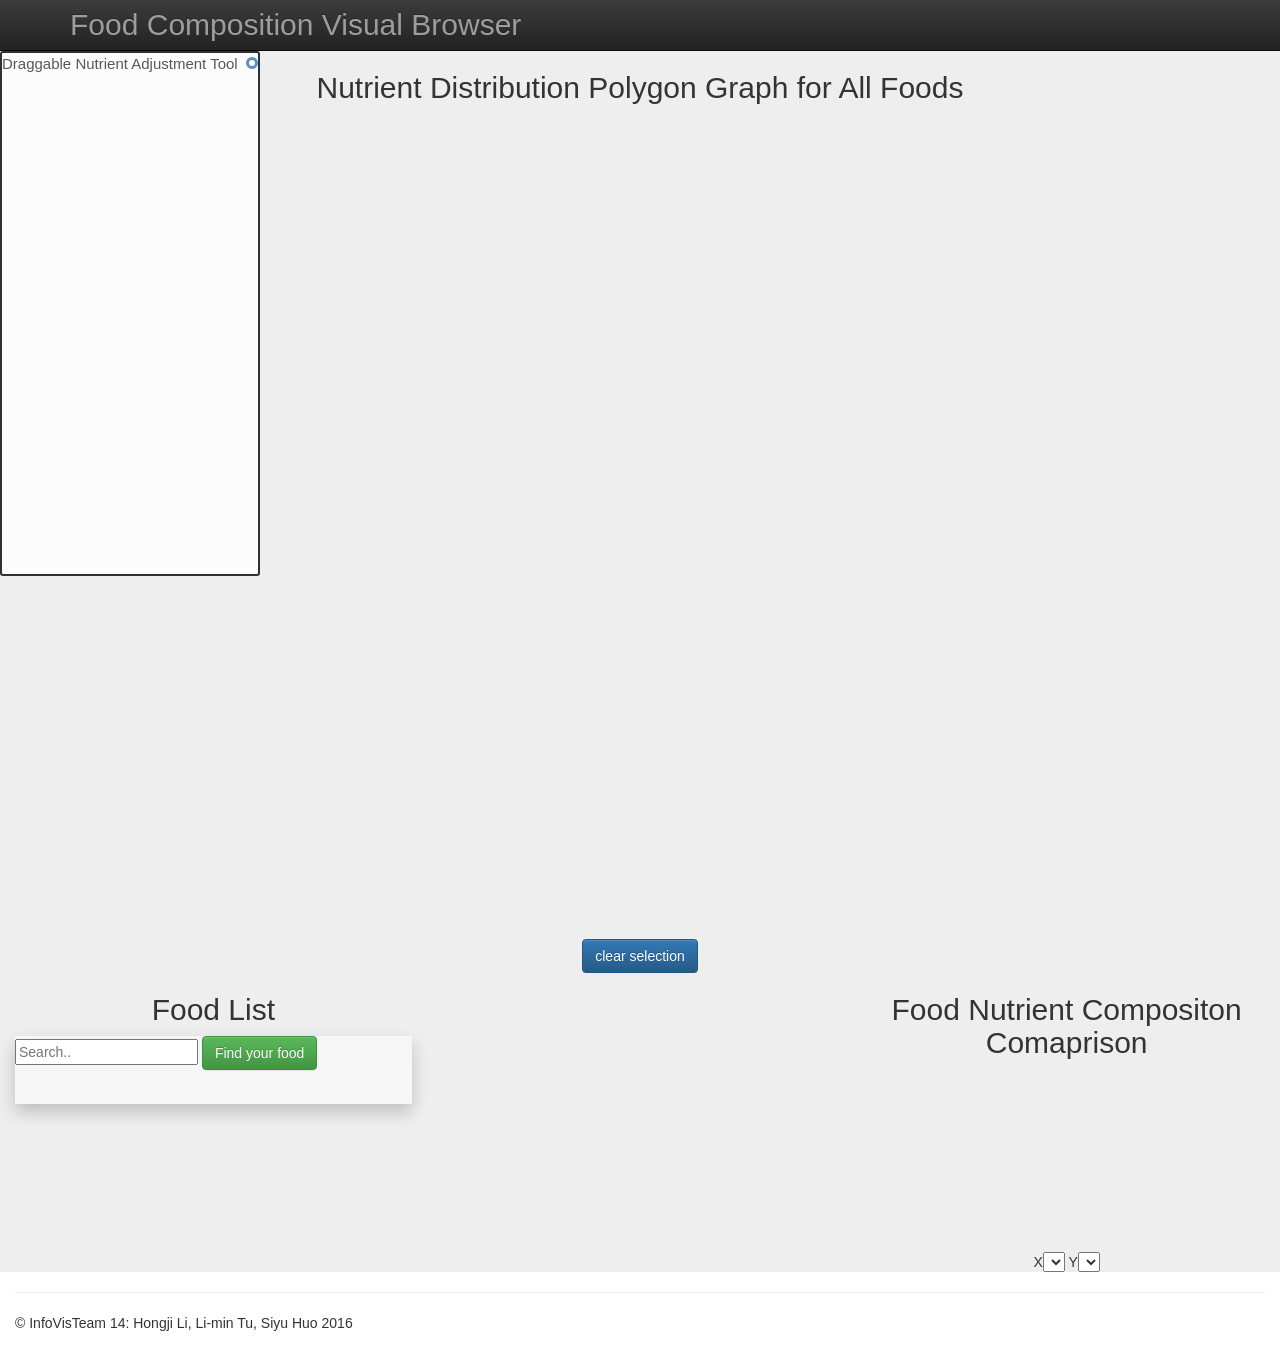
<file: food-composition-visual-browser/initializr-verekia-4.0/initializr/index.html>
<!doctype html>
<!--[if lt IE 7]>      <html class="no-js lt-ie9 lt-ie8 lt-ie7" lang=""> <![endif]-->
<!--[if IE 7]>         <html class="no-js lt-ie9 lt-ie8" lang=""> <![endif]-->
<!--[if IE 8]>         <html class="no-js lt-ie9" lang=""> <![endif]-->
<!--[if gt IE 8]><!--> <html class="no-js" lang=""> <!--<![endif]-->
    <head>
        <meta charset="utf-8">
        <meta http-equiv="X-UA-Compatible" content="IE=edge,chrome=1">
        <title>Food Composition Visual Browser</title>
        <meta name="description" content="">
        <meta name="viewport" content="width=device-width, initial-scale=1">
        <link rel="apple-touch-icon" href="apple-touch-icon.png">
        <link rel="stylesheet" href="css/bootstrap.min.css">
        <link rel="stylesheet" type="text/css" href="css/bootstrap-slider.min.css">
        <style>
            body {
                /*padding-top: 50px;*/
                padding-bottom: 20px;
            }
            #polygonSvg{
                overflow: visible;
            }
            .adjust-navbar {
                margin-bottom: 0;
            }
            .hover-area:hover {
                /*font-weight: bold;*/
                color: #337ab7;
            }
            .dropbtn {
                background-color: #4CAF50;
                color: white;
                padding: 16px;
                font-size: 16px;
                border: none;
                cursor: pointer;
            }
            .dropbtn:hover, .dropbtn:focus {
                background-color: #3e8e41;
            }
            .dropdown {
                position: relative;
                display: inline-block;
            }
            .dropdown-content {
                /*display: none;*/
                /*position: absolute;*/
                background-color: #f6f6f6;
                /*min-width: 160px;*/
                /*height:500px;*/
                /*overflow: scroll;*/
                box-shadow: 0px 8px 16px 0px rgba(0,0,0,0.2);
            }
            .dropdown-content a {
                color: black;
                padding: 12px 16px;
                text-decoration: none;
                display: block;
            }
            .dropdown a:hover {background-color: #ddd}
            .show {display:block;}
            .circle-icon {
                width: 12px;
                height: 12px;
                border: 3px solid #337ab7;
                border-radius: 12px;
            }
            .center-title {
                text-align: center;
            }
            .general-graph-area {
                background-color: #eee;
            }
            #tooltip {
                /*position: fixed;*/
                z-index: 21;
                top: 0;
                left: 0;
                background-color: whitesmoke;
                border: solid 1px black;
                padding: 3px;
                visibility: hidden;
                transition: all 0.2s;
            }
            .detail-area {
                background-color: #eee;
            }
            .navbar-brand {
                font-size: 30px;
            }
        </style>
        <link rel="stylesheet" href="css/bootstrap-theme.min.css">
        <link type="text/css" rel="stylesheet" href="css/main_1.1.css">
        <script src="js/vendor/modernizr-2.8.3-respond-1.4.2.min.js"></script>
    </head>
    <body>
        <!--[if lt IE 8]>
            <p class="browserupgrade">You are using an <strong>outdated</strong> browser. Please <a href="http://browsehappy.com/">upgrade your browser</a> to improve your experience.</p>
        <![endif]-->
    <nav class="navbar navbar-inverse navbar-static-top adjust-navbar" role="navigation">
      <div class="container">
        <div class="navbar-header center-title">
          <a class="navbar-brand" href="#">Food Composition Visual Browser</a>
        </div>
      </div>
    </nav>
        <div id="draggable-element" style="
        position: fixed; z-index: 20; border: 2px solid #000; border-radius: 3px; background-color: #fff; opacity: 0.8;">
            <div id="draggable-area" class="hover-area" style="text-align: center; font-size: 15px">
                Draggable Nutrient Adjustment Tool<a href="javascript:;" onclick="toggleTool()" style="display: inline-block"><div class="circle-icon" style="margin-left: 8px"></div></a>
            </div>
            <div class="greedy-scroll threshold-area-wrapper" style="height: 500px; overflow: scroll; transition: all 0.2s">
                <table class="threshold-area" style="margin-top: 18px;"></table>
            </div>
        </div>
    <div class="general-graph-area">
      <div class="container-fluid">
        <div class="row"><h2 style="text-align: center; margin-bottom: 30px">Nutrient Distribution Polygon Graph for All Foods</h2></div>
        <!--<p>This is a template for a simple marketing or informational website. It includes a large callout called a jumbotron and three supporting pieces of content. Use it as a starting point to create something more unique.</p>-->
        <!--<p><a class="btn btn-primary btn-lg" href="#" role="button">Learn more &raquo;</a></p>-->
        <div class="row">
            <div class="col-sm-12" id="main-view" style="text-align: center; padding-bottom: 100px">
                <svg id="polygonSvg" width="700" height="700" style=""></svg>
            </div>
            <button type="button" class="btn btn-primary" onclick="resetPloygonGraph()" style="display: block; margin-left: auto; margin-right: auto">clear selection</button>
        </div>
        <div class="popup-list"></div>
      </div>
    </div>

    <div class="container-fluid">
      <div class="row detail-area" style="">
        <div class="col-md-4" style="">
          <h2 class="center-title">Food List</h2>
          <div id="myDropdown" class="dropdown-content">
                <input type="text" id="mySearch" placeholder="Search..">
                <button type="button" class="btn btn-success" onclick="searchFunction()">Find your food</button>
              <div class="greedy-scroll" id="food-list-show" style="overflow: scroll; max-height:500px;">
                  <a href="javascript:;">
                      <ul style="padding: 0 0 0 5px;"></ul>
                  </a>
              </div>
          </div>
        </div>
        <div class="col-md-4" style="trasition: all 0.3s;">
          <h2 class="center-title"><a href="javascript:;" style="text-decoration: none;"><strong id="piechart-food-name"></strong></a></h2>
            <div id="piechartInfo" class="chartInfo"></div>
            <div id="piechart" class="chart" style="text-align: center;"></div>
       </div>
        <div class="col-md-4" style="overflow: visible; text-align: center">
          <h2 class="center-title">Food Nutrient Compositon Comaprison</h2>
            <svg id="scatter-plot-svg"> </svg>
            <div id="tooltip"> ToolTip </div>
            <div>
                <text>X</text><select id="xAxisOption" onchange="changeXYValue()" >
                    <!--<option value="calcium (g)">calcium</option>-->
                    <!--<option value="calories" selected="selected">calories</option>-->
                    <!--<option value="fat (g)">fat</option>-->
                    <!--<option value="carbohydrate (g)">carbohydrate</option>-->
                </select>

                <text>Y</text><select id="yAxisOption" onchange="changeXYValue()">
                    <!--<option value="calcium (g)">calcium</option>-->
                    <!--<option value="calories">calories</option>-->
                    <!--<option value="fat (g)"  selected="selected">fat</option>-->
                    <!--<option value="carbohydrate (g)">carbohydrate</option>-->
                </select>
            </div>
        </div>
      </div>

      <hr>

      <footer>
        <p>&copy; InfoVisTeam 14: Hongji Li, Li-min Tu, Siyu Huo 2016</p>
      </footer>
    </div> <!-- /container -->
        <script src="https://ajax.googleapis.com/ajax/libs/jquery/1.11.2/jquery.min.js"></script>
        <script src="js/vendor/bootstrap.min.js"></script>
        <!--d3-->
        <script src="https://d3js.org/d3.v3.min.js"></script>
        <script src="js/d3-extended.min.js"></script>

        <script src="js/bootstrap-slider.min.js"></script>
        <script src="js/greedyScroll.js"></script>
        <script src="js/main_1.1.js"></script>

        <!-- Google Analytics: change UA-XXXXX-X to be your site's ID. -->
        <!--<script>-->
            <!--(function(b,o,i,l,e,r){b.GoogleAnalyticsObject=l;b[l]||(b[l]=-->
            <!--function(){(b[l].q=b[l].q||[]).push(arguments)});b[l].l=+new Date;-->
            <!--e=o.createElement(i);r=o.getElementsByTagName(i)[0];-->
            <!--e.src='//www.google-analytics.com/analytics.js';-->
            <!--r.parentNode.insertBefore(e,r)}(window,document,'script','ga'));-->
            <!--ga('create','UA-XXXXX-X','auto');ga('send','pageview');-->
        <!--</script>-->
        <script>
            $(document).ready(function(){
                initialize();
            });
        </script>
        <script type="text/javascript">
            $(document).ready(function(){
                var selected = null, // Object of the element to be moved
                        x_pos = 0, y_pos = 0, // Stores x & y coordinates of the mouse pointer
                        x_elem = 0, y_elem = 0; // Stores top, left values (edge) of the element
                function _drag_init(elem) {
                    // Store the object of the element which needs to be moved
                    selected = elem;
                    x_elem = x_pos - selected.offsetLeft;
                    y_elem = y_pos - selected.offsetTop;
                }
// Will be called when user dragging an element
                function _move_elem(e) {
                    x_pos = document.all ? window.event.clientX : e.pageX;
                    y_pos = document.all ? window.event.clientY : e.pageY;
                    if (selected !== null) {
                        selected.style.left = (x_pos - x_elem) + 'px';
                        selected.style.top = (y_pos - y_elem) + 'px';
                    }
                }
// Destroy the object when we are done
                function _destroy() {
                    selected = null;
                }
// Bind the functions...
                document.getElementById('draggable-area').onmousedown = function () {
                    _drag_init(document.getElementById('draggable-element'));
                    return false;
                };
                document.onmousemove = _move_elem;
                document.onmouseup = _destroy;
            });
        </script>
        <script type="text/javascript">
            $(document).ready(function(){
                $('.greedy-scroll').greedyScroll(25);
            });
        </script>
        <script type="text/javascript">
            function toggleTool() {
                var thresholdArea = $('.threshold-area-wrapper');
                if (thresholdArea.css("opacity") == 0) {
                    thresholdArea.css("height", "500px").css("opacity", 1);
                } else {
                    thresholdArea.css("opacity", 0).css("height","0");
                }
            }
        </script>
    </body>
</html>
</file>
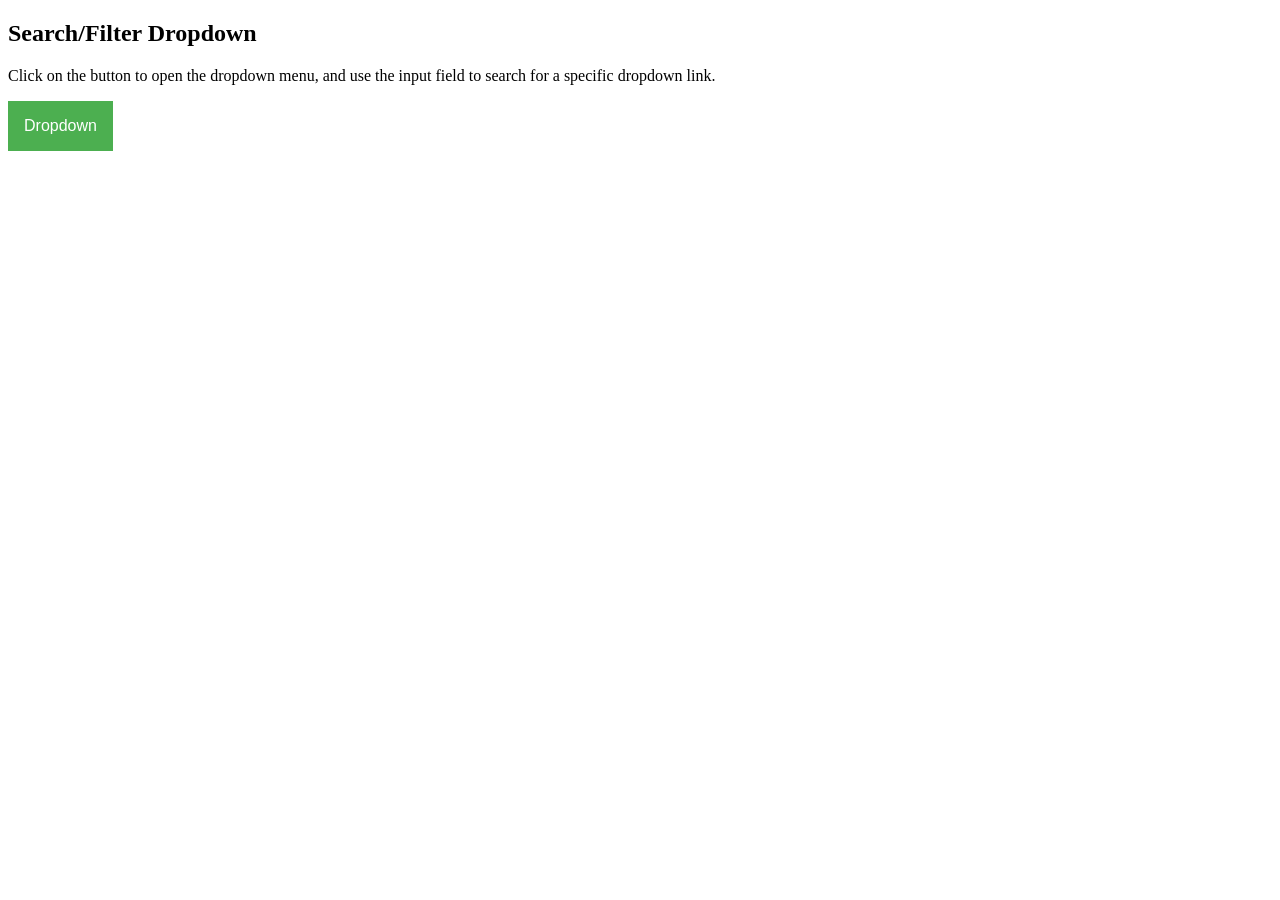
<file: food-composition-visual-browser/initializr-verekia-4.0/initializr/huosiyu2.html>
<!DOCTYPE html>
<html lang="en">
<head>
    <meta charset="UTF-8">
    <title>Title</title>
    <style>
        polygon:hover {
            stroke: #000;
            stroke-width: 5;
            opacity: 1;
        }
		
.dropbtn {
    background-color: #4CAF50;
    color: white;
    padding: 16px;
    font-size: 16px;
    border: none;
    cursor: pointer;
}

.dropbtn:hover, .dropbtn:focus {
    background-color: #3e8e41;
}
#myInput {
    border-box: box-sizing;
    background-image: url('earchicon.png');
    background-position: 14px 12px;
    background-repeat: no-repeat;
    font-size: 16px;
    padding: 14px 20px 12px 45px;
    border: none;
}

.dropdown {
    position: relative;
    display: inline-block;
}

.dropdown-content {
    display: none;
    position: absolute;
    background-color: #f6f6f6;
    min-width: 160px;
	height:500px;
    overflow: scroll;
    box-shadow: 0px 8px 16px 0px rgba(0,0,0,0.2);
}

.dropdown-content a {
    color: black;
    padding: 12px 16px;
    text-decoration: none;
    display: block;
}

.dropdown a:hover {background-color: #ddd}

.show {display:block;}
div.chartInfo{position: relative; left:200px;}
div.chart{ position: relative; left:200px;}
h2.pos{position: relative; left:100px;}
</style>
</head>
<body>

<h2>Search/Filter Dropdown</h2>
<p>Click on the button to open the dropdown menu, and use the input field to search for a specific dropdown link.</p>

<div class="dropdown">
<button onClick="dropdownFunction()" class="dropbtn">Dropdown</button>
  <div id="myDropdown" class="dropdown-content">
    <input type="text" id="mySearch" placeholder="Search..">
	<button onClick="searchFunction()">Try it</button>
	
  </div>
</div>
<div id="chartInfo" class="chartInfo">
	
</div>
<div id="chart" class="chart"></div>


<!--d3-->
<script src="https://d3js.org/d3.v3.min.js"></script>

<script>
    var colorForFoodGroup = {};
   
    var foodGroupsInfo = [];
	
    var width, height;
    var margin = {left: 10, right: 10, top: 10, bottom: 10};
    var mainView, polygonGraph, popupWindow;
	  var dataFile = "nutrients.csv";

    //Constant food information
        //Constant food information
    var allNutIncludingCalories =  [
        "protein (g)","calcium (g)","sodium (g)","fiber (g)","vitaminc (g)","potassium (g)","carbohydrate (g)","sugars (g)","fat (g)","water (g)","calories",
        "saturated (g)","monounsat (g)","polyunsat (g)"
    ];
    var allNutrientsList = [
        "protein (g)","calcium (g)","sodium (g)","fiber (g)","vitaminc (g)","potassium (g)","carbohydrate (g)","sugars (g)","fat (g)","water (g)", "saturated (g)",
        "monounsat (g)","polyunsat (g)"
    ];
    var foodGroupsList = [
        "Dairy and Egg Products", "Spices and Herbs", "Baby Foods", "Fats and Oils", "Poultry Products", "Soups, Sauces, and Gravies", "Sausages and Luncheon Meats",
        "Breakfast Cereals", "Fruits and Fruit Juices", "Pork Products", "Vegetables and Vegetable Products", "Nut and Seed Products", "Beef Products", "Beverages",
        "Finfish and Shellfish Products", "Legumes and Legume Products", "Lamb, Veal, and Game Products", "Baked Products", "Snacks", "Sweets", "Cereal Grains and Pasta",
        "Fast Foods", "Meals, Entrees, and Sidedishes", "Restaurant Foods", "Ethnic Foods"
    ];
    var colors = [
            "#180092", "#0e74f5", "#19843e", "#e0b7ce", "#8fd60e", "#32bdae", "#f84c0a", "#b636b9", "#b6d653",
            "#12eb84", "#d93f3c", "#edf606", "#765eb6", "#268bd2", "#faaa82", "#86b0e4", "#eb7464", "#2ce2d6",
            "#7e8f6c", "#4927ac", "#85386b", "#35ad50", "#88b68d", "#97a4ab", "#b8ad92", "#24c31e", "#e4006d"
    ];

    initialize();

    function initialize() {
        d3.csv("data/" + dataFile, function(error, result){
            foodInfo = result.sort(function(food1, food2) {
                return food1.group.localeCompare(food2.group);
            });
            for (var i in foodGroupsList) {
                colorForFoodGroup[foodGroupsList[i]] = colors[i];
            }
			console.log(foodInfo[1]["name"]);
        
        });
    }



	function clickFunction(){
		alert("I am an alert box!");
	}
	function dropdownFunction() {
    document.getElementById("myDropdown").classList.toggle("show");
	}
	
	function searchFunction() {
	var searchResult=[];
    var input;
    input = document.getElementById("mySearch").value;
	 for(i=0;i<foodInfo.length;i++){
	    
	 	if(foodInfo[i]["name"].includes(input)) {
			searchResult.push(foodInfo[i]);	
		}
	 }
	 console.log(input);
	 console.log(searchResult.length);
	 display(searchResult,input);	
	}
	function display( searchResult,input){
		var len=searchResult.length;
		var node=document.getElementById("myDropdown");
		node.innerHTML='';
		var div1 =document.createElement('div');
		div1.innerHTML= ' <input type="text" id="mySearch" placeholder="' +input +'">';
		var div2 =document.createElement('div');
	    div2.innerHTML = '<button onclick="searchFunction()">Try it</button>';
		node.appendChild(div1); 
		node.appendChild(div2); 
		console.log(len);
		if(len>50) len=50;	
		for(i=0;i<len;i++){
		
			var name=searchResult[i]["name"];
			var ss =name+"#";
		    for(j=0;j<allNutIncludingCalories.length;j++) {
				ss=ss+searchResult[i][allNutIncludingCalories[j]]+"#";
			}
			var s ='<a href="#item" onclick="visData(\'' + ss + '\')">'+name+'</a>';
			
			var div = document.createElement('div');
			div.innerHTML=s;
			
			node.appendChild(div); 
		}
		
	}
	function visData(ss){
		
	
	
		var chartNode=document.getElementById("chart");
		chartNode.innerHTML="";
		console.log(ss);
		
		var info=ss.split("#");
		
		
		
		var w = 400;
		var h = 400;
		var r = h/2;
		var color = d3.scale.category20c();
		for(i=0;i<info.length;i++) console.log(info[i]+"#");
		var protein=parseInt(info[1]);
		if(isNaN(protein)) protein=0;
		console.log(info[1]);
		console.log(protein);
		var carbo=parseInt(info[7]);
		if(isNaN(carbo)) carbo=0;
		console.log(carbo);
		var suger=parseInt(info[8]);
		if(isNaN(suger)) suger=0;
		console.log(suger);
		var water=parseInt(info[10]);
		if(isNaN(water)) water=0;
		console.log(water);
		
		var charInfo=	document.getElementById("chartInfo"); 
		chartInfo.innerHTML='<h2  class="pos">main components</h2><pre> C:carbohydrate:'+carbo+'g   '+  'S:Suger:'+suger+'g   ' +'P:protein:'+protein+'g  ' +'W:water:'+water+'g</pre>';

		var data = [{"label":"P", "value":protein}, 
		          {"label":"C", "value":carbo}, 
		          {"label":"S", "value":suger},
				  {"label":"W", "value":water}];


		var vis = d3.select('#chart').append("svg:svg").data([data]).attr("width", w).attr("height", h).append("svg:g").attr("transform", "translate(" + r + "," + r + ")");
	     var pie = d3.layout.pie().value(function(d){return d.value;});


		var arc = d3.svg.arc().outerRadius(r);


		var arcs = vis.selectAll("g.slice").data(pie).enter().append("svg:g").attr("class", "slice");
		arcs.append("svg:path")
    	.attr("fill", function(d, i){
      	  return color(i);
    	})
    	.attr("d", function (d) {
        // log the result of the arc generator to show how cool it is :)
       	 	console.log(arc(d));
       	 	return arc(d);
    	});
		arcs.append("svg:text").attr("transform", function(d){
			d.innerRadius = 0;
			d.outerRadius = r;
    		return "translate(" + arc.centroid(d) + ")";}).attr("text-anchor", "middle").text( function(d, i) {
   			return data[i].label;}
		);
	}	
  
</script>

</body>
</html>
</file>
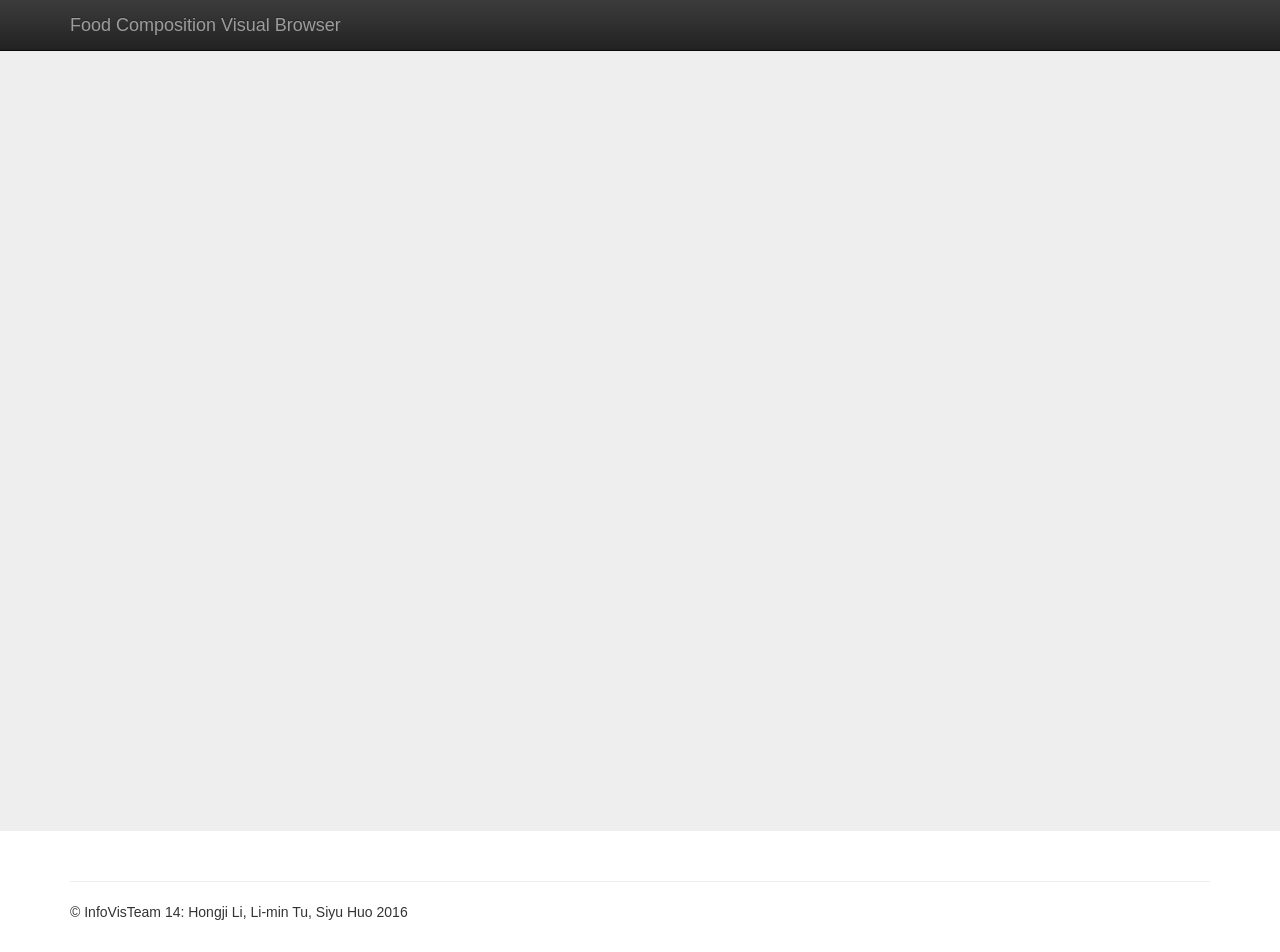
<file: food-composition-visual-browser/initializr-verekia-4.0/initializr/index_old.html>
<!doctype html>
<!--[if lt IE 7]>      <html class="no-js lt-ie9 lt-ie8 lt-ie7" lang=""> <![endif]-->
<!--[if IE 7]>         <html class="no-js lt-ie9 lt-ie8" lang=""> <![endif]-->
<!--[if IE 8]>         <html class="no-js lt-ie9" lang=""> <![endif]-->
<!--[if gt IE 8]><!--> <html class="no-js" lang=""> <!--<![endif]-->
    <head>
        <meta charset="utf-8">
        <meta http-equiv="X-UA-Compatible" content="IE=edge,chrome=1">
        <title>Food Composition Visual Browser</title>
        <meta name="description" content="">
        <meta name="viewport" content="width=device-width, initial-scale=1">
        <link rel="apple-touch-icon" href="apple-touch-icon.png">

        <link rel="stylesheet" href="css/bootstrap.min.css">
        <style>
            body {
                padding-top: 50px;
                padding-bottom: 20px;
            }
        </style>
        <link rel="stylesheet" href="css/bootstrap-theme.min.css">
        <link type="text/css" rel="stylesheet" href="css/main_1.1.css">

        <script src="js/vendor/modernizr-2.8.3-respond-1.4.2.min.js"></script>
    </head>
    <body>
        <!--[if lt IE 8]>
            <p class="browserupgrade">You are using an <strong>outdated</strong> browser. Please <a href="http://browsehappy.com/">upgrade your browser</a> to improve your experience.</p>
        <![endif]-->
    <nav class="navbar navbar-inverse navbar-fixed-top" role="navigation">
      <div class="container">
        <div class="navbar-header">
          <button type="button" class="navbar-toggle collapsed" data-toggle="collapse" data-target="#navbar" aria-expanded="false" aria-controls="navbar">
            <span class="sr-only">Toggle navigation</span>
            <span class="icon-bar"></span>
            <span class="icon-bar"></span>
            <span class="icon-bar"></span>
          </button>
          <a class="navbar-brand" href="#">Food Composition Visual Browser</a>
        </div>
        <!--<div id="navbar" class="navbar-collapse collapse">-->
          <!--<form class="navbar-form navbar-right" role="form">-->
            <!--<div class="form-group">-->
              <!--<input type="text" placeholder="Email" class="form-control">-->
            <!--</div>-->
            <!--<div class="form-group">-->
              <!--<input type="password" placeholder="Password" class="form-control">-->
            <!--</div>-->
            <!--<button type="submit" class="btn btn-success">Sign in</button>-->
          <!--</form>-->
        <!--</div>&lt;!&ndash;/.navbar-collapse &ndash;&gt;-->
      </div>
    </nav>

    <!-- Main jumbotron for a primary marketing message or call to action -->
    <div class="jumbotron">
      <div class="container-fluid">
        <h1></h1>
        <!--<p>This is a template for a simple marketing or informational website. It includes a large callout called a jumbotron and three supporting pieces of content. Use it as a starting point to create something more unique.</p>-->
        <!--<p><a class="btn btn-primary btn-lg" href="#" role="button">Learn more &raquo;</a></p>-->
        <div class="row">
            <div class="col-sm-2"></div>
            <div class="col-sm-3"></div>
            <div class="col-sm-7" id="main-view" style="height: 665px">
                <svg id="bar-chart" width="844" height="500" style="float: right"></svg>
            </div>
        </div>
        <div class="popup-list"></div>
      </div>
    </div>

    <div class="container">
      <!-- Example row of columns -->
      <!--<div class="row">-->
        <!--<div class="col-md-4">-->
          <!--<h2>Heading</h2>-->
          <!--<p>Donec id elit non mi porta gravida at eget metus. Fusce dapibus, tellus ac cursus commodo, tortor mauris condimentum nibh, ut fermentum massa justo sit amet risus. Etiam porta sem malesuada magna mollis euismod. Donec sed odio dui. </p>-->
          <!--<p><a class="btn btn-default" href="#" role="button">View details &raquo;</a></p>-->
        <!--</div>-->
        <!--<div class="col-md-4">-->
          <!--<h2>Heading</h2>-->
          <!--<p>Donec id elit non mi porta gravida at eget metus. Fusce dapibus, tellus ac cursus commodo, tortor mauris condimentum nibh, ut fermentum massa justo sit amet risus. Etiam porta sem malesuada magna mollis euismod. Donec sed odio dui. </p>-->
          <!--<p><a class="btn btn-default" href="#" role="button">View details &raquo;</a></p>-->
       <!--</div>-->
        <!--<div class="col-md-4">-->
          <!--<h2>Heading</h2>-->
          <!--<p>Donec sed odio dui. Cras justo odio, dapibus ac facilisis in, egestas eget quam. Vestibulum id ligula porta felis euismod semper. Fusce dapibus, tellus ac cursus commodo, tortor mauris condimentum nibh, ut fermentum massa justo sit amet risus.</p>-->
          <!--<p><a class="btn btn-default" href="#" role="button">View details &raquo;</a></p>-->
        <!--</div>-->
      <!--</div>-->

      <hr>

      <footer>
        <p>&copy; InfoVisTeam 14: Hongji Li, Li-min Tu, Siyu Huo 2016</p>
      </footer>
    </div> <!-- /container -->
        <script src="https://ajax.googleapis.com/ajax/libs/jquery/1.11.2/jquery.min.js"></script>
        <script>window.jQuery || document.write('<script src="js/vendor/jquery-1.11.2.min.js"><\/script>')</script>

        <script src="js/vendor/bootstrap.min.js"></script>

        <script src="js/main.js"></script>

        <!--d3-->
        <script src="https://d3js.org/d3.v3.min.js"></script>

        <!-- Google Analytics: change UA-XXXXX-X to be your site's ID. -->
        <script>
            (function(b,o,i,l,e,r){b.GoogleAnalyticsObject=l;b[l]||(b[l]=
            function(){(b[l].q=b[l].q||[]).push(arguments)});b[l].l=+new Date;
            e=o.createElement(i);r=o.getElementsByTagName(i)[0];
            e.src='//www.google-analytics.com/analytics.js';
            r.parentNode.insertBefore(e,r)}(window,document,'script','ga'));
            ga('create','UA-XXXXX-X','auto');ga('send','pageview');
        </script>
        <script>
            $(document).ready(function(){
                initialize();
            });
        </script>
    </body>
</html>
</file>
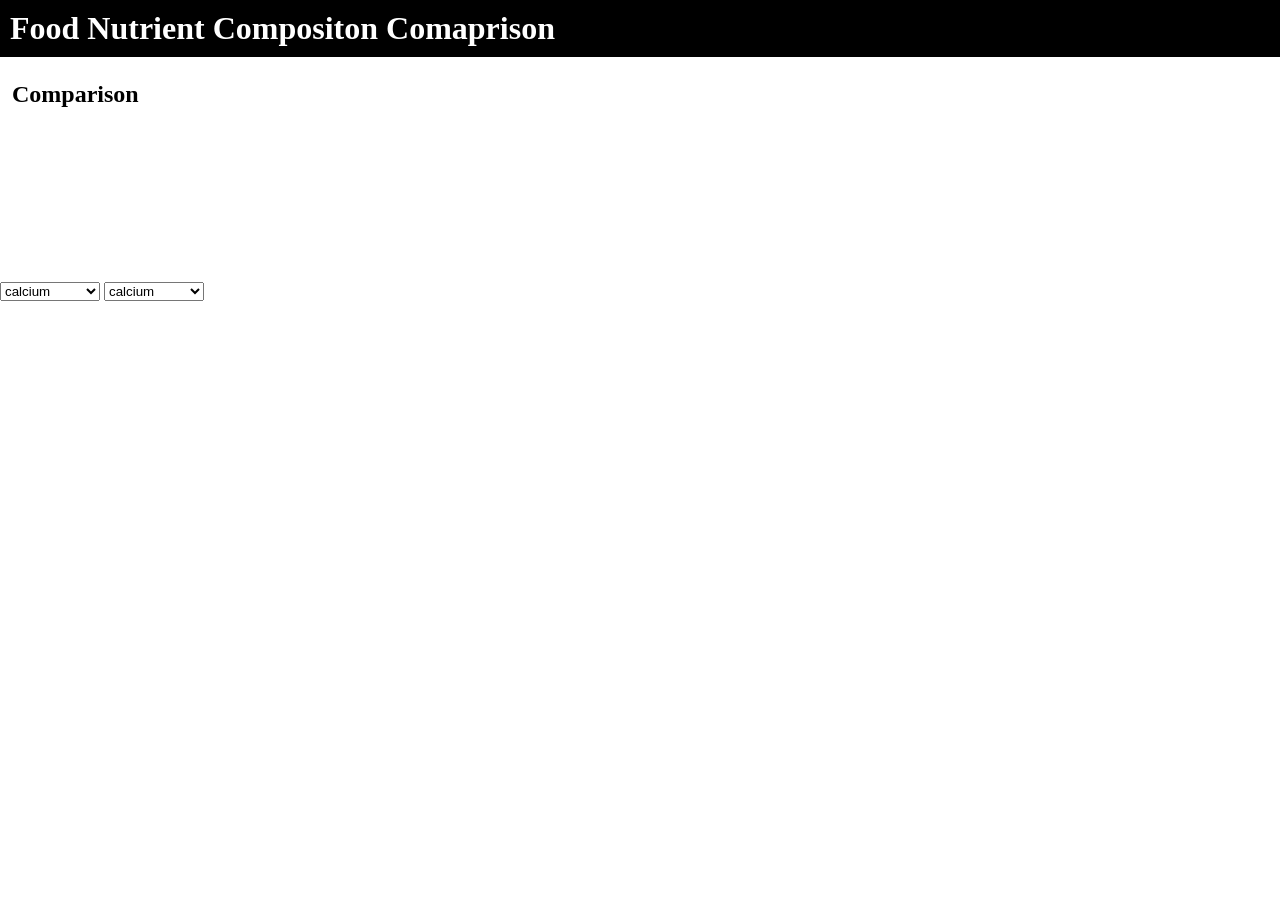
<file: food-composition-visual-browser/initializr-verekia-4.0/initializr/Nutrient_scatter_plot.html>
<html>
    <head>
        <title>Gapiminder</title>
        <style>
            body {
                margin: 0px;
            }
            h1 { 
                background-color: black;
                padding: 10px;
            }
            .text {
                padding-left: 10px;
            }
            p.thick {
                font-weight: bold;
                font-size:24;
            }
            ul {
                float:left; 
                padding-left:10px;
                margin:0;
            }
            li {
                list-style: none;
                margin: 0px;
            }
            .domain {
                fill: none;
                stroke: #000;
            }
            .tick {
                font-size: 12;
            }
            .tick line {
                stroke: #ccc;
            }
            #tooltip {
                position: absolute;
                top: 0;
                left: 0;
                background-color: whitesmoke;
                border: solid 1px black;
                padding: 3;          
                visibility: hidden;
                
                transition: all 0.2s
            }
        </style>
    </head>
    <body>
        <h1 style="color: white">
            Food Nutrient Compositon Comaprison
        </h1>
        <p class="thick">&nbsp; Comparison</p>
        <ul id="countryNameList">
        </ul>
        <svg id="viz"> </svg>
<!--
        <input type = "range" 
               min = "1900" 
               max = "2009" 
               value = "2008"
               id = "yearSelect"
               style = "width: 500" 
               onchange = setYear(this.value) >
-->
        
        <div id="tooltip"> ToopTip </div>
        
        <div>
            <select id="xAxisOption" onchange="changeXYValue()" >
              <option value="calcium (g)">calcium</option>
              <option value="calories">calories</option>
              <option value="fat (g)">fat</option>
              <option value="carbohydrate (g)">carbohydrate</option>
            </select>
            
        <select id="yAxisOption" onchange="changeXYValue()">
              <option value="calcium (g)">calcium</option>
              <option value="calories">calories</option>
              <option value="fat (g)">fat</option>
              <option value="carbohydrate (g)">carbohydrate</option>
            </select>
        </div>
        
    </body>
    <script src="//d3js.org/d3.v3.min.js" charset="utf-8"></script>
    <script>
        //
        var xValue = "calories", yValue = "carbohydrate (g)";        
        var width = 500;
        var height = 400;
        var margin = { top: 20, left: 20, right: 20, bottom: 20};
        var innerWidth = width - margin.top - margin.bottom;
        var innerHeight = height - margin.top - margin.bottom;
        
        
        // Global Variavbles
        var data = [];
        var countryList = d3.select("#countryNameList");
        var chart = d3.select("#viz").attr("height", height).attr("width", width);
        var dotGroup = chart.append("g")
            .attr("transform", "translate(" + margin.left + "," + margin.top + ")");
        
        var xAxisGroup = chart.append("g")
            .attr("transform", "translate(" + margin.left + "," + (innerHeight+margin.top) + ")");
        var yAxisGroup = chart.append("g")
            .attr("transform", "translate(" + margin.left + "," + margin.top + ")");
       
        function highlight(name) {
            dotGroup.selectAll("circle")
                .style("stroke", function(d, i) {
                    return d.name == name? "black" : undefined;
                })
//            d3.select(this).style({stroke: "black"});
            countryList.selectAll("li")
                .style("background-color", function(d, i) {
                    return d.name == name? "black" : undefined
                })
                .style("color", function(d, i) {
                    return d.name == name? "white" : undefined
                })   
        }
        
        function unhighlight() {
            dotGroup.selectAll("circle")
                .style("stroke", undefined)
//            d3.select(this).style({stroke: undefined});
            countryList.selectAll("li")
                .style("background-color", undefined)
                .style("color", undefined)
        }
        
        d3.csv("data/nutrients.csv", function(error, result) {
            result.forEach(function(d){
                d["calcium (g)"] = +d["calcium (g)"];
                d["calories"] = +d["calories"];
                d["carbohydrate (g)"] = +d["carbohydrate (g)"];
                d["fat (g)"] = +d["fat (g)"];
                d["fiber (g)"] = +d["fiber (g)"];
                d["id"] = +d["id"];
                d["monounsat (g)"] = +d["monounsat (g)"];
                d["polyunsat (g)"] = +d["polyunsat (g)"];
                d["potassium (g)"] = +d["potassium (g)"];
                d["protein (g)"] = +d["protein (g)"];
                d["saturated (g)"] = +d["saturated (g)"];
                d["sodium (g)"] = +d["sodium (g)"];
                d["sugars (g)"] = +d["sugars (g)"];
                d["vitaminc (g)"] = +d["vitaminc (g)"];
                d["water (g)"] = +d["water (g)"];
            })
            data = result;
            console.log(result[0]);
            render(result);
        })
        
        //Set Year
        function setYear(newYear) {
            year = newYear;
            yearLabel.text(year);
            render(data);
        }
        
        //Render
        
        function render(data) {
//            var datafilter = data.filter(function(d) { 
//                return d.income[year] &&  d.lifeExpectancy[year] && d.population[year];
//            });
            
//            datafilter.sort( function(a, b) {
//                return d3.ascending(a.name, b.name);
//            })
            
//            renderList(datafilter);
            renderDrawing(data);
        }
        
//        function renderList(data) {    
//            var changes = countryList.selectAll("li")
//                .data(data, function(d) { return d.name});
//
//            changes.enter()
//                    .append("li")
//                    .attr("class" , "text")
//                    .text(function(d) { return d.name; })
//                    .on ("mouseenter", function(d, i) {
//                        highlight(d.name);
//                    })
//                    .on ("mouseleave", function(d, i) {
//                        unhighlight();
//                    })
//            changes.exit().remove();
//        }
        
        function renderDrawing(data) {

            
            var xScale = d3.scale.linear()
                .range([0, innerWidth])
                .domain([0, d3.max(data, function(d) { return d[xValue]})]);
            var yScale = d3.scale.linear()
                .range([innerHeight, 0])
                .domain(d3.extent(data, function(d) { return d[yValue]}));
//            var sizeScale = d3.scale.linear()
//                .range([50, 1000])
//                .domain(d3.extent(data, function(d) { return d.population[year]}));
            var colorScale = d3.scale.category10();
            
            var xAxis = d3.svg.axis()
//                .tickSize(-360)
                .tickFormat(function(d) {
                    var prefix = d3.formatPrefix(d);
                    return prefix.scale(d) + prefix.symbol;
                })
                .scale(xScale)
                .orient("buttom");
            
            var yAxis = d3.svg.axis()
                .scale(yScale)
//                .tickSize(-460)
                .orient("left");
            
            xAxisGroup.call(xAxis);
            yAxisGroup.call(yAxis);
            
            var dotGroupSelection = dotGroup.selectAll("circle")
                .data(data, function(d) { return d.name; })
                                    
            dotGroupSelection.enter()
                .append ("circle")
                .on ("mouseenter", function(d, i) {
                    highlight (d.name);
                    d3.select("#tooltip").style({
                        visibility: "visible",
                        top: d3.event.clientY,
                        left: d3.event.clientX,
                        opacity: 0.7
                    }).text(d.name);
                })
                .on ("mouseleave", function(d, i) {
                    unhighlight();
                    d3.select("#tooltip").style({
                        opacity: 0
                    })
                });
            dotGroupSelection.exit().remove();
            
            dotGroupSelection.transition()
                .attr ("r", 2)
                .attr ("cx", function(d, i) { 
                    return xScale(d[xValue]) 
                })
                .attr ("cy", function(d, i) { 
                    return yScale(d[yValue]) 
                })
                .attr ("fill", function(d, i) { 
                    return colorScale(d.region)
                })
                .attr ("opacity", 0.6);
        }
        
        function changeXYValue() {
            var xOption = d3.select("#xAxisOption")
            var yOption = d3.select("#yAxisOption")
            xValue = xOption.node().value;
            yValue = yOption.node().value;
            renderDrawing(data)
        }
    </script>
    
</html>
</file>
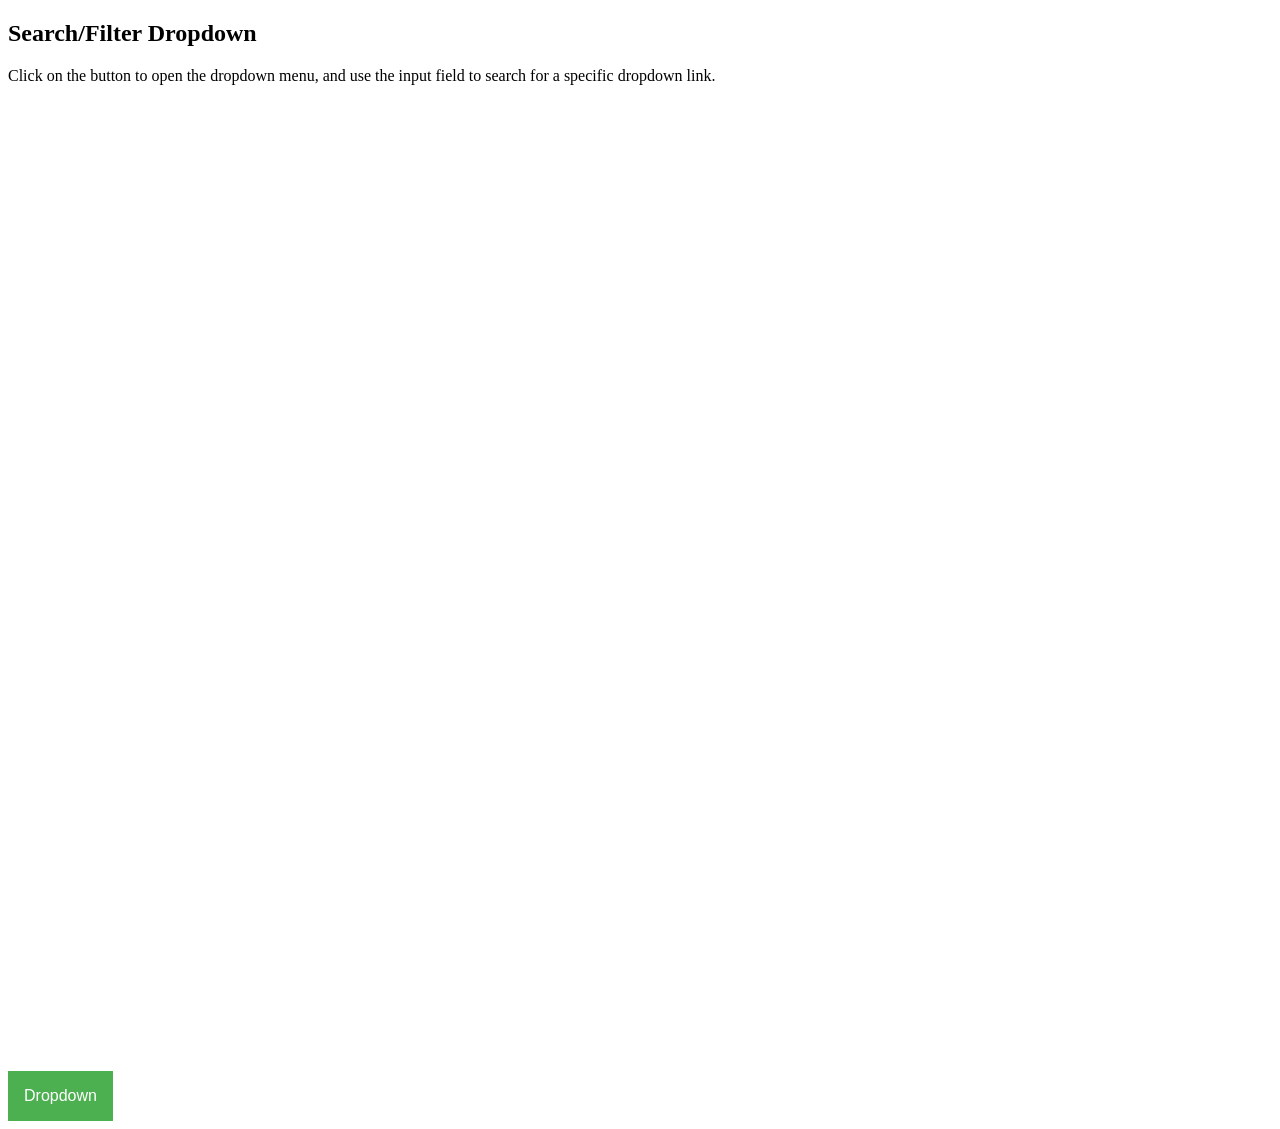
<file: food-composition-visual-browser/initializr-verekia-4.0/initializr/search.html>
<!DOCTYPE html>
<html lang="en">
<head>
    <meta charset="UTF-8">
    <title>Title</title>
    <style>
        polygon:hover {
            stroke: #000;
            stroke-width: 5;
            opacity: 1;
        }
.dropbtn {
    background-color: #4CAF50;
    color: white;
    padding: 16px;
    font-size: 16px;
    border: none;
    cursor: pointer;
}

.dropbtn:hover, .dropbtn:focus {
    background-color: #3e8e41;
}
#myInput {
    border-box: box-sizing;
    background-image: url('earchicon.png');
    background-position: 14px 12px;
    background-repeat: no-repeat;
    font-size: 16px;
    padding: 14px 20px 12px 45px;
    border: none;
}

.dropdown {
    position: relative;
    display: inline-block;
}

.dropdown-content {
    display: none;
    position: absolute;
    background-color: #f6f6f6;
    min-width: 160px;
	height:500px;
    overflow: scroll;
    box-shadow: 0px 8px 16px 0px rgba(0,0,0,0.2);
}

.dropdown-content a {
    color: black;
    padding: 12px 16px;
    text-decoration: none;
    display: block;
}

.dropdown a:hover {background-color: #ddd}

.show {display:block;}
</style>
</head>
<body>

<h2>Search/Filter Dropdown</h2>
<p>Click on the button to open the dropdown menu, and use the input field to search for a specific dropdown link.</p>

<div class="dropdown">
<button onclick="dropdownFunction()" class="dropbtn">Dropdown</button>
  <div id="myDropdown" class="dropdown-content">
    <input type="text" id="mySearch" placeholder="Search.." value="">
	<button onclick="searchFunction()">Try it</button>
	
  </div>
</div>

<svg width="1000" height="1000"></svg>


<!--d3-->
<script src="https://d3js.org/d3.v3.min.js"></script>

<script>
    var colorForFoodGroup = {};
   
    var foodGroupsInfo = [];
	
    var width, height;
    var margin = {left: 10, right: 10, top: 10, bottom: 10};
    var mainView, polygonGraph, popupWindow;
	  var dataFile = "nutrients.csv";

    //Constant food information
    var allNutIncludingCalories =  [
        "protein (g)","calcium (g)","sodium (g)","fiber (g)","vitaminc (g)","potassium (g)","carbohydrate (g)","sugars (g)","fat (g)","water (g)","calories",
        "saturated (g)","monounsat (g)","polyunsat (g)"
    ];
    var allNutrientsList = [
        "protein (g)","calcium (g)","sodium (g)","fiber (g)","vitaminc (g)","potassium (g)","carbohydrate (g)","sugars (g)","fat (g)","water (g)", "saturated (g)",
        "monounsat (g)","polyunsat (g)"
    ];
    var foodGroupsList = [
        "Dairy and Egg Products", "Spices and Herbs", "Baby Foods", "Fats and Oils", "Poultry Products", "Soups, Sauces, and Gravies", "Sausages and Luncheon Meats",
        "Breakfast Cereals", "Fruits and Fruit Juices", "Pork Products", "Vegetables and Vegetable Products", "Nut and Seed Products", "Beef Products", "Beverages",
        "Finfish and Shellfish Products", "Legumes and Legume Products", "Lamb, Veal, and Game Products", "Baked Products", "Snacks", "Sweets", "Cereal Grains and Pasta",
        "Fast Foods", "Meals, Entrees, and Sidedishes", "Restaurant Foods", "Ethnic Foods"
    ];
    var colors = [
            "#180092", "#0e74f5", "#19843e", "#e0b7ce", "#8fd60e", "#32bdae", "#f84c0a", "#b636b9", "#b6d653",
            "#12eb84", "#d93f3c", "#edf606", "#765eb6", "#268bd2", "#faaa82", "#86b0e4", "#eb7464", "#2ce2d6",
            "#7e8f6c", "#4927ac", "#85386b", "#35ad50", "#88b68d", "#97a4ab", "#b8ad92", "#24c31e", "#e4006d"
    ];

  
    initialize();

    function initialize() {
        d3.csv("data/" + dataFile, function(error, result){
            foodInfo = result.sort(function(food1, food2) {
                return food1.group.localeCompare(food2.group);
            });
            for (var i in foodGroupsList) {
                colorForFoodGroup[foodGroupsList[i]] = colors[i];
            }
			console.log(foodInfo[1]["name"]);
        
        });
    }



	function clickFunction(){
		alert("I am an alert box!");
	}
	function dropdownFunction() {
    document.getElementById("myDropdown").classList.toggle("show");
	}
	
	function searchFunction() {
	var searchResult=[];
    var input;
    input = document.getElementById("mySearch").value;
	 for(i=0;i<foodInfo.length;i++){
	    
	 	if(foodInfo[i]["name"].includes(input)) {
			searchResult.push(foodInfo[i]);	
		}
	 }
	 console.log(input);
	 console.log(searchResult.length);
	 display(searchResult,input);	
	}
	function display( searchResult,input){
		var len=searchResult.length;
		var node=document.getElementById("myDropdown");
		node.innerHTML='';
		var div1 =document.createElement('div');
		div1.innerHTML= ' <input type="text" id="mySearch" placeholder="' +input +'">';
		var div2 =document.createElement('div');
	    div2.innerHTML = '<button onclick="searchFunction()">Try it</button>';
		node.appendChild(div1); 
		node.appendChild(div2); 
		console.log(len);
		if(len>50) len=50;	
		for(i=0;i<len;i++){
		
			var name=searchResult[i]["name"];
			var ss =name+"#";
		    for(j=0;j<allNutIncludingCalories.length;j++) {
				ss=ss+searchResult[i][allNutIncludingCalories[j]]+"#";
			}
			var s ='<a href="#item" onclick="visData(\'' + ss + '\')">'+name+'</a>';
			
			var div = document.createElement('div');
			div.innerHTML=s;
			
			node.appendChild(div); 
		}
		
	}
	function visData(ss){
		var info=ss.split("#");
	}	
  
</script>

</body>
</html>
</file>
<file: food-composition-visual-browser/initializr-verekia-4.0/initializr/css/main_1.1.css>
/* ==========================================================================
   Author's custom styles somethiong
   ========================================================================== */
/*#bar-chart {*/
    /*height: 500px;*/
    /*width: 944px;*/
/*}*/

polygon {
}
/*polygon:hover { !*use to highlight picked polygon*!*/
    /*stroke: #000;*/
    /*!*stroke-width: 5;*!*/
    /*opacity: 1;*/
/*}*/
</file>
